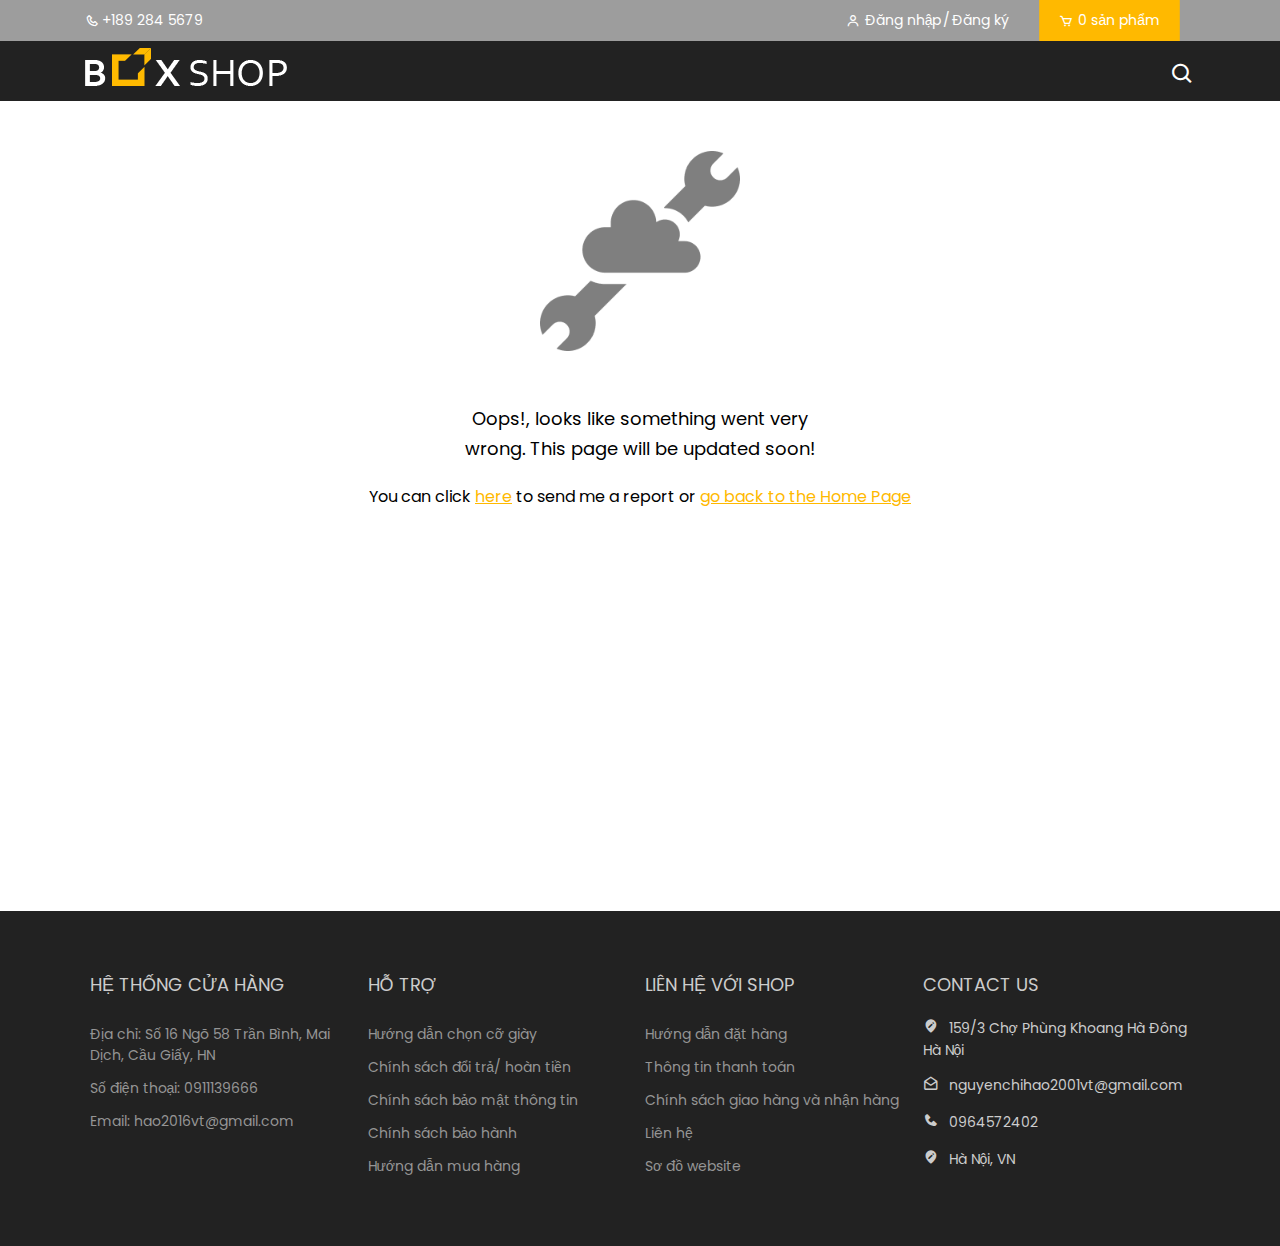
<file: index.html>
<!doctype html><html lang="en"><head><meta charset="utf-8"/><link rel="icon" href="/logo.png"/><meta name="viewport" content="width=device-width,initial-scale=1"/><meta name="theme-color" content="#000000"/><meta name="description" content="Web site created using create-react-app"/><link rel="apple-touch-icon" href="/logo.png"/><link rel="manifest" href="/manifest.json"/><link rel="stylesheet" href="/_grid.css"><link href="https://unpkg.com/boxicons@2.0.7/css/boxicons.min.css" rel="stylesheet"><link rel="stylesheet" href="https://cdnjs.cloudflare.com/ajax/libs/font-awesome/5.15.2/css/all.min.css"><link rel="stylesheet" href="https://cdnjs.cloudflare.com/ajax/libs/font-awesome/4.7.0/css/font-awesome.css"><link rel="preconnect" href="https://fonts.gstatic.com"><link href="https://fonts.googleapis.com/css2?family=Poppins:wght@100;200;300;400;500;600;700;800;900&display=swap" rel="stylesheet"><title>haoshop</title><link href="/static/css/3.83342f34.chunk.css" rel="stylesheet"><link href="/static/css/main.e2ca0cb4.chunk.css" rel="stylesheet"></head><body><noscript>You need to enable JavaScript to run this app.</noscript><div id="root"></div><script>!function(e){function t(t){for(var n,o,c=t[0],i=t[1],f=t[2],s=0,d=[];s<c.length;s++)o=c[s],Object.prototype.hasOwnProperty.call(a,o)&&a[o]&&d.push(a[o][0]),a[o]=0;for(n in i)Object.prototype.hasOwnProperty.call(i,n)&&(e[n]=i[n]);for(l&&l(t);d.length;)d.shift()();return u.push.apply(u,f||[]),r()}function r(){for(var e,t=0;t<u.length;t++){for(var r=u[t],n=!0,o=1;o<r.length;o++){var i=r[o];0!==a[i]&&(n=!1)}n&&(u.splice(t--,1),e=c(c.s=r[0]))}return e}var n={},o={2:0},a={2:0},u=[];function c(t){if(n[t])return n[t].exports;var r=n[t]={i:t,l:!1,exports:{}};return e[t].call(r.exports,r,r.exports,c),r.l=!0,r.exports}c.e=function(e){var t=[];o[e]?t.push(o[e]):0!==o[e]&&{0:1,4:1,5:1,6:1,7:1,8:1,9:1,10:1,11:1}[e]&&t.push(o[e]=new Promise((function(t,r){for(var n="static/css/"+({}[e]||e)+"."+{0:"165ff965",4:"e995eac1",5:"c87a15d7",6:"67a30816",7:"762784f6",8:"c43db4de",9:"5e67ca27",10:"676c9fe7",11:"b11deaa2"}[e]+".chunk.css",a=c.p+n,u=document.getElementsByTagName("link"),i=0;i<u.length;i++){var f=(l=u[i]).getAttribute("data-href")||l.getAttribute("href");if("stylesheet"===l.rel&&(f===n||f===a))return t()}var s=document.getElementsByTagName("style");for(i=0;i<s.length;i++){var l;if((f=(l=s[i]).getAttribute("data-href"))===n||f===a)return t()}var d=document.createElement("link");d.rel="stylesheet",d.type="text/css",d.onload=t,d.onerror=function(t){var n=t&&t.target&&t.target.src||a,u=new Error("Loading CSS chunk "+e+" failed.\n("+n+")");u.code="CSS_CHUNK_LOAD_FAILED",u.request=n,delete o[e],d.parentNode.removeChild(d),r(u)},d.href=a,document.getElementsByTagName("head")[0].appendChild(d)})).then((function(){o[e]=0})));var r=a[e];if(0!==r)if(r)t.push(r[2]);else{var n=new Promise((function(t,n){r=a[e]=[t,n]}));t.push(r[2]=n);var u,i=document.createElement("script");i.charset="utf-8",i.timeout=120,c.nc&&i.setAttribute("nonce",c.nc),i.src=function(e){return c.p+"static/js/"+({}[e]||e)+"."+{0:"1d1d1909",4:"ad1b15e8",5:"7a8c4221",6:"a961ca90",7:"c9abc0f2",8:"b36faeee",9:"cff5f7bb",10:"bbebefaa",11:"cdce1644"}[e]+".chunk.js"}(e);var f=new Error;u=function(t){i.onerror=i.onload=null,clearTimeout(s);var r=a[e];if(0!==r){if(r){var n=t&&("load"===t.type?"missing":t.type),o=t&&t.target&&t.target.src;f.message="Loading chunk "+e+" failed.\n("+n+": "+o+")",f.name="ChunkLoadError",f.type=n,f.request=o,r[1](f)}a[e]=void 0}};var s=setTimeout((function(){u({type:"timeout",target:i})}),12e4);i.onerror=i.onload=u,document.head.appendChild(i)}return Promise.all(t)},c.m=e,c.c=n,c.d=function(e,t,r){c.o(e,t)||Object.defineProperty(e,t,{enumerable:!0,get:r})},c.r=function(e){"undefined"!=typeof Symbol&&Symbol.toStringTag&&Object.defineProperty(e,Symbol.toStringTag,{value:"Module"}),Object.defineProperty(e,"__esModule",{value:!0})},c.t=function(e,t){if(1&t&&(e=c(e)),8&t)return e;if(4&t&&"object"==typeof e&&e&&e.__esModule)return e;var r=Object.create(null);if(c.r(r),Object.defineProperty(r,"default",{enumerable:!0,value:e}),2&t&&"string"!=typeof e)for(var n in e)c.d(r,n,function(t){return e[t]}.bind(null,n));return r},c.n=function(e){var t=e&&e.__esModule?function(){return e.default}:function(){return e};return c.d(t,"a",t),t},c.o=function(e,t){return Object.prototype.hasOwnProperty.call(e,t)},c.p="/",c.oe=function(e){throw console.error(e),e};var i=this.webpackJsonpshoes=this.webpackJsonpshoes||[],f=i.push.bind(i);i.push=t,i=i.slice();for(var s=0;s<i.length;s++)t(i[s]);var l=f;r()}([])</script><script src="/static/js/3.1d739edb.chunk.js"></script><script src="/static/js/main.3d7f9c09.chunk.js"></script></body></html>
</file>
<file: _grid.css>
/* ===============================================================================
   TABLE OF CONTENT
   ===============================================================================
   1. General
   2. Make Container
   3. Make Rows
   4. Make Columns
   5. Include Mixin
*/


/* =============================================================================== 
   1. General
   =============================================================================== */


/* Reset CSS */

*,
*::before,
*::after {
    box-sizing: border-box;
    margin: 0;
    padding: 0;
}


/* Variables */


/* Set Breakpoints Value */


/* Function Media Query */


/* =============================================================================== 
   2. Make Container
   =============================================================================== */


/* =============================================================================== 
   3. Make Rows
   =============================================================================== */


/* =============================================================================== 
   4. Make Columns
   =============================================================================== */


/* =============================================================================== 
   5. Include Mixin
   =============================================================================== */


/* Make Container */

.container {
    width: 100%;
    padding-right: 15px;
    padding-left: 15px;
    margin-right: auto;
    margin-left: auto;
}

.container-fluid {
    width: 100%;
    padding-right: 40px;
    padding-left: 40px;
    margin-right: auto;
    margin-left: auto;
}

@media (min-width: 576px) {
    .container {
        max-width: 540px;
    }
}

@media (min-width: 768px) {
    .container {
        max-width: 720px;
    }
}

@media (min-width: 992px) {
    .container {
        max-width: 960px;
    }
}

@media (min-width: 1200px) {
    .container {
        max-width: 1140px;
    }
}


/* Make Rows */

.row {
    display: flex;
    flex-wrap: wrap;
    margin-right: -10px;
    margin-left: -10px;
}


/* Make Columns */

.col-xl,
.col-xl-auto,
.col-xl-2-0,
.col-xl-12,
.col-xl-11,
.col-xl-10,
.col-xl-9,
.col-xl-8,
.col-xl-7,
.col-xl-6,
.col-xl-5,
.col-xl-4,
.col-xl-3,
.col-xl-2,
.col-xl-1,
.col-lg,
.col-lg-auto,
.col-lg-2-0,
.col-lg-12,
.col-lg-11,
.col-lg-10,
.col-lg-9,
.col-lg-8,
.col-lg-7,
.col-lg-6,
.col-lg-5,
.col-lg-4,
.col-lg-3,
.col-lg-2,
.col-lg-1,
.col-md,
.col-md-auto,
.col-md-12,
.col-md-11,
.col-md-10,
.col-md-9,
.col-md-8,
.col-md-7,
.col-md-6,
.col-md-5,
.col-md-4,
.col-md-3,
.col-md-2,
.col-md-1,
.col-sm,
.col-sm-auto,
.col-sm-12,
.col-sm-11,
.col-sm-10,
.col-sm-9,
.col-sm-8,
.col-sm-7,
.col-sm-6,
.col-sm-5,
.col-sm-4,
.col-sm-3,
.col-sm-2,
.col-sm-1,
.col,
.col-auto,
.col-12,
.col-11,
.col-10,
.col-9,
.col-8,
.col-7,
.col-6,
.col-5,
.col-4,
.col-3,
.col-2,
.col-1 {
    position: relative;
    width: 100%;
    padding-right: 10px;
    padding-left: 10px;
}

.col {
    flex-basis: 0;
    flex-grow: 1;
    max-width: 100%;
}

.col-auto {
    flex: 0 0 auto;
    width: auto;
    max-width: 100%;
}

.col-1 {
    flex: 0 0 8.3333333333%;
    max-width: 8.3333333333%;
}

.col-2 {
    flex: 0 0 16.6666666667%;
    max-width: 16.6666666667%;
}

.col-3 {
    flex: 0 0 25%;
    max-width: 25%;
}

.col-4 {
    flex: 0 0 33.3333333333%;
    max-width: 33.3333333333%;
}

.col-5 {
    flex: 0 0 41.6666666667%;
    max-width: 41.6666666667%;
}

.col-6 {
    flex: 0 0 50%;
    max-width: 50%;
}

.col-7 {
    flex: 0 0 58.3333333333%;
    max-width: 58.3333333333%;
}

.col-8 {
    flex: 0 0 66.6666666667%;
    max-width: 66.6666666667%;
}

.col-9 {
    flex: 0 0 75%;
    max-width: 75%;
}

.col-10 {
    flex: 0 0 83.3333333333%;
    max-width: 83.3333333333%;
}

.col-11 {
    flex: 0 0 91.6666666667%;
    max-width: 91.6666666667%;
}

.col-12 {
    flex: 0 0 100%;
    max-width: 100%;
}

.order-first {
    order: -1;
}

.order-last {
    order: 13;
}

.order-0 {
    order: 0;
}

.order-1 {
    order: 1;
}

.order-2 {
    order: 2;
}

.order-3 {
    order: 3;
}

.order-4 {
    order: 4;
}

.order-5 {
    order: 5;
}

.order-6 {
    order: 6;
}

.order-7 {
    order: 7;
}

.order-8 {
    order: 8;
}

.order-9 {
    order: 9;
}

.order-10 {
    order: 10;
}

.order-11 {
    order: 11;
}

.order-12 {
    order: 12;
}

.offset-1 {
    margin-left: 8.3333333333%;
}

.offset-2 {
    margin-left: 16.6666666667%;
}

.offset-3 {
    margin-left: 25%;
}

.offset-4 {
    margin-left: 33.3333333333%;
}

.offset-5 {
    margin-left: 41.6666666667%;
}

.offset-6 {
    margin-left: 50%;
}

.offset-7 {
    margin-left: 58.3333333333%;
}

.offset-8 {
    margin-left: 66.6666666667%;
}

.offset-9 {
    margin-left: 75%;
}

.offset-10 {
    margin-left: 83.3333333333%;
}

.offset-11 {
    margin-left: 91.6666666667%;
}

@media (min-width: 320px) {
    .col-sm {
        flex-basis: 0;
        flex-grow: 1;
        max-width: 100%;
    }
    .col-sm-auto {
        flex: 0 0 auto;
        width: auto;
        max-width: 100%;
    }
    .col-sm-1 {
        flex: 0 0 8.3333333333%;
        max-width: 8.3333333333%;
    }
    .col-sm-2 {
        flex: 0 0 16.6666666667%;
        max-width: 16.6666666667%;
    }
    .col-sm-3 {
        flex: 0 0 25%;
        max-width: 25%;
    }
    .col-sm-4 {
        flex: 0 0 33.3333333333%;
        max-width: 33.3333333333%;
    }
    .col-sm-5 {
        flex: 0 0 41.6666666667%;
        max-width: 41.6666666667%;
    }
    .col-sm-6 {
        flex: 0 0 50%;
        max-width: 50%;
    }
    .col-sm-7 {
        flex: 0 0 58.3333333333%;
        max-width: 58.3333333333%;
    }
    .col-sm-8 {
        flex: 0 0 66.6666666667%;
        max-width: 66.6666666667%;
    }
    .col-sm-9 {
        flex: 0 0 75%;
        max-width: 75%;
    }
    .col-sm-10 {
        flex: 0 0 83.3333333333%;
        max-width: 83.3333333333%;
    }
    .col-sm-11 {
        flex: 0 0 91.6666666667%;
        max-width: 91.6666666667%;
    }
    .col-sm-12 {
        flex: 0 0 100%;
        max-width: 100%;
    }
    .order-sm-first {
        order: -1;
    }
    .order-sm-last {
        order: 13;
    }
    .order-sm-0 {
        order: 0;
    }
    .order-sm-1 {
        order: 1;
    }
    .order-sm-2 {
        order: 2;
    }
    .order-sm-3 {
        order: 3;
    }
    .order-sm-4 {
        order: 4;
    }
    .order-sm-5 {
        order: 5;
    }
    .order-sm-6 {
        order: 6;
    }
    .order-sm-7 {
        order: 7;
    }
    .order-sm-8 {
        order: 8;
    }
    .order-sm-9 {
        order: 9;
    }
    .order-sm-10 {
        order: 10;
    }
    .order-sm-11 {
        order: 11;
    }
    .order-sm-12 {
        order: 12;
    }
    .offset-sm-0 {
        margin-left: 0;
    }
    .offset-sm-1 {
        margin-left: 8.3333333333%;
    }
    .offset-sm-2 {
        margin-left: 16.6666666667%;
    }
    .offset-sm-3 {
        margin-left: 25%;
    }
    .offset-sm-4 {
        margin-left: 33.3333333333%;
    }
    .offset-sm-5 {
        margin-left: 41.6666666667%;
    }
    .offset-sm-6 {
        margin-left: 50%;
    }
    .offset-sm-7 {
        margin-left: 58.3333333333%;
    }
    .offset-sm-8 {
        margin-left: 66.6666666667%;
    }
    .offset-sm-9 {
        margin-left: 75%;
    }
    .offset-sm-10 {
        margin-left: 83.3333333333%;
    }
    .offset-sm-11 {
        margin-left: 91.6666666667%;
    }
}

@media (min-width: 768px) {
    .col-md {
        flex-basis: 0;
        flex-grow: 1;
        max-width: 100%;
    }
    .col-md-auto {
        flex: 0 0 auto;
        width: auto;
        max-width: 100%;
    }
    .col-md-1 {
        flex: 0 0 8.3333333333%;
        max-width: 8.3333333333%;
    }
    .col-md-2 {
        flex: 0 0 16.6666666667%;
        max-width: 16.6666666667%;
    }
    .col-md-3 {
        flex: 0 0 25%;
        max-width: 25%;
    }
    .col-md-4 {
        flex: 0 0 33.3333333333%;
        max-width: 33.3333333333%;
    }
    .col-md-5 {
        flex: 0 0 41.6666666667%;
        max-width: 41.6666666667%;
    }
    .col-md-6 {
        flex: 0 0 50%;
        max-width: 50%;
    }
    .col-md-7 {
        flex: 0 0 58.3333333333%;
        max-width: 58.3333333333%;
    }
    .col-md-8 {
        flex: 0 0 66.6666666667%;
        max-width: 66.6666666667%;
    }
    .col-md-9 {
        flex: 0 0 75%;
        max-width: 75%;
    }
    .col-md-10 {
        flex: 0 0 83.3333333333%;
        max-width: 83.3333333333%;
    }
    .col-md-11 {
        flex: 0 0 91.6666666667%;
        max-width: 91.6666666667%;
    }
    .col-md-12 {
        flex: 0 0 100%;
        max-width: 100%;
    }
    .order-md-first {
        order: -1;
    }
    .order-md-last {
        order: 13;
    }
    .order-md-0 {
        order: 0;
    }
    .order-md-1 {
        order: 1;
    }
    .order-md-2 {
        order: 2;
    }
    .order-md-3 {
        order: 3;
    }
    .order-md-4 {
        order: 4;
    }
    .order-md-5 {
        order: 5;
    }
    .order-md-6 {
        order: 6;
    }
    .order-md-7 {
        order: 7;
    }
    .order-md-8 {
        order: 8;
    }
    .order-md-9 {
        order: 9;
    }
    .order-md-10 {
        order: 10;
    }
    .order-md-11 {
        order: 11;
    }
    .order-md-12 {
        order: 12;
    }
    .offset-md-0 {
        margin-left: 0;
    }
    .offset-md-1 {
        margin-left: 8.3333333333%;
    }
    .offset-md-2 {
        margin-left: 16.6666666667%;
    }
    .offset-md-3 {
        margin-left: 25%;
    }
    .offset-md-4 {
        margin-left: 33.3333333333%;
    }
    .offset-md-5 {
        margin-left: 41.6666666667%;
    }
    .offset-md-6 {
        margin-left: 50%;
    }
    .offset-md-7 {
        margin-left: 58.3333333333%;
    }
    .offset-md-8 {
        margin-left: 66.6666666667%;
    }
    .offset-md-9 {
        margin-left: 75%;
    }
    .offset-md-10 {
        margin-left: 83.3333333333%;
    }
    .offset-md-11 {
        margin-left: 91.6666666667%;
    }
}

@media (min-width: 992px) {
    .col-lg {
        flex-basis: 0;
        flex-grow: 1;
        max-width: 100%;
    }
    .col-lg-auto {
        flex: 0 0 auto;
        width: auto;
        max-width: 100%;
    }
    .col-lg-2-0{
        flex: 0 0 20%;
        max-width: 20%;
    }
    .col-lg-1 {
        flex: 0 0 8.3333333333%;
        max-width: 8.3333333333%;
    }
    .col-lg-2 {
        flex: 0 0 16.6666666667%;
        max-width: 16.6666666667%;
    }
    .col-lg-3 {
        flex: 0 0 25%;
        max-width: 25%;
    }
    .col-lg-4 {
        flex: 0 0 33.3333333333%;
        max-width: 33.3333333333%;
    }
    .col-lg-5 {
        flex: 0 0 41.6666666667%;
        max-width: 41.6666666667%;
    }
    .col-lg-6 {
        flex: 0 0 50%;
        max-width: 50%;
    }
    .col-lg-7 {
        flex: 0 0 58.3333333333%;
        max-width: 58.3333333333%;
    }
    .col-lg-8 {
        flex: 0 0 66.6666666667%;
        max-width: 66.6666666667%;
    }
    .col-lg-9 {
        flex: 0 0 75%;
        max-width: 75%;
    }
    .col-lg-10 {
        flex: 0 0 83.3333333333%;
        max-width: 83.3333333333%;
    }
    .col-lg-11 {
        flex: 0 0 91.6666666667%;
        max-width: 91.6666666667%;
    }
    .col-lg-12 {
        flex: 0 0 100%;
        max-width: 100%;
    }
    .order-lg-first {
        order: -1;
    }
    .order-lg-last {
        order: 13;
    }
    .order-lg-0 {
        order: 0;
    }
    .order-lg-1 {
        order: 1;
    }
    .order-lg-2 {
        order: 2;
    }
    .order-lg-3 {
        order: 3;
    }
    .order-lg-4 {
        order: 4;
    }
    .order-lg-5 {
        order: 5;
    }
    .order-lg-6 {
        order: 6;
    }
    .order-lg-7 {
        order: 7;
    }
    .order-lg-8 {
        order: 8;
    }
    .order-lg-9 {
        order: 9;
    }
    .order-lg-10 {
        order: 10;
    }
    .order-lg-11 {
        order: 11;
    }
    .order-lg-12 {
        order: 12;
    }
    .offset-lg-0 {
        margin-left: 0;
    }
    .offset-lg-1 {
        margin-left: 8.3333333333%;
    }
    .offset-lg-2 {
        margin-left: 16.6666666667%;
    }
    .offset-lg-3 {
        margin-left: 25%;
    }
    .offset-lg-4 {
        margin-left: 33.3333333333%;
    }
    .offset-lg-5 {
        margin-left: 41.6666666667%;
    }
    .offset-lg-6 {
        margin-left: 50%;
    }
    .offset-lg-7 {
        margin-left: 58.3333333333%;
    }
    .offset-lg-8 {
        margin-left: 66.6666666667%;
    }
    .offset-lg-9 {
        margin-left: 75%;
    }
    .offset-lg-10 {
        margin-left: 83.3333333333%;
    }
    .offset-lg-11 {
        margin-left: 91.6666666667%;
    }
}

@media (min-width: 1200px) {
    .col-xl {
        flex-basis: 0;
        flex-grow: 1;
        max-width: 100%;
    }
    .col-xl-auto {
        flex: 0 0 auto;
        width: auto;
        max-width: 100%;
    }
    .col-xl-2-0{
        flex: 0 0 20%;
        max-width: 20%;
    }
    .col-xl-1 {
        flex: 0 0 8.3333333333%;
        max-width: 8.3333333333%;
    }
    .col-xl-2 {
        flex: 0 0 16.6666666667%;
        max-width: 16.6666666667%;
    }
    .col-xl-3 {
        flex: 0 0 25%;
        max-width: 25%;
    }
    .col-xl-4 {
        flex: 0 0 33.3333333333%;
        max-width: 33.3333333333%;
    }
    .col-xl-5 {
        flex: 0 0 41.6666666667%;
        max-width: 41.6666666667%;
    }
    .col-xl-6 {
        flex: 0 0 50%;
        max-width: 50%;
    }
    .col-xl-7 {
        flex: 0 0 58.3333333333%;
        max-width: 58.3333333333%;
    }
    .col-xl-8 {
        flex: 0 0 66.6666666667%;
        max-width: 66.6666666667%;
    }
    .col-xl-9 {
        flex: 0 0 75%;
        max-width: 75%;
    }
    .col-xl-10 {
        flex: 0 0 83.3333333333%;
        max-width: 83.3333333333%;
    }
    .col-xl-11 {
        flex: 0 0 91.6666666667%;
        max-width: 91.6666666667%;
    }
    .col-xl-12 {
        flex: 0 0 100%;
        max-width: 100%;
    }
    .order-xl-first {
        order: -1;
    }
    .order-xl-last {
        order: 13;
    }
    .order-xl-0 {
        order: 0;
    }
    .order-xl-1 {
        order: 1;
    }
    .order-xl-2 {
        order: 2;
    }
    .order-xl-3 {
        order: 3;
    }
    .order-xl-4 {
        order: 4;
    }
    .order-xl-5 {
        order: 5;
    }
    .order-xl-6 {
        order: 6;
    }
    .order-xl-7 {
        order: 7;
    }
    .order-xl-8 {
        order: 8;
    }
    .order-xl-9 {
        order: 9;
    }
    .order-xl-10 {
        order: 10;
    }
    .order-xl-11 {
        order: 11;
    }
    .order-xl-12 {
        order: 12;
    }
    .offset-xl-0 {
        margin-left: 0;
    }
    .offset-xl-1 {
        margin-left: 8.3333333333%;
    }
    .offset-xl-2 {
        margin-left: 16.6666666667%;
    }
    .offset-xl-3 {
        margin-left: 25%;
    }
    .offset-xl-4 {
        margin-left: 33.3333333333%;
    }
    .offset-xl-5 {
        margin-left: 41.6666666667%;
    }
    .offset-xl-6 {
        margin-left: 50%;
    }
    .offset-xl-7 {
        margin-left: 58.3333333333%;
    }
    .offset-xl-8 {
        margin-left: 66.6666666667%;
    }
    .offset-xl-9 {
        margin-left: 75%;
    }
    .offset-xl-10 {
        margin-left: 83.3333333333%;
    }
    .offset-xl-11 {
        margin-left: 91.6666666667%;
    }
}


/*# sourceMappingURL=_grid.css.map */
</file>
<file: static/css/3.83342f34.chunk.css>
.Toastify__toast-container{z-index:9999;-webkit-transform:translateZ(9999px);position:fixed;padding:4px;width:320px;box-sizing:border-box;color:#fff}.Toastify__toast-container--top-left{top:1em;left:1em}.Toastify__toast-container--top-center{top:1em;left:50%;transform:translateX(-50%)}.Toastify__toast-container--top-right{top:1em;right:1em}.Toastify__toast-container--bottom-left{bottom:1em;left:1em}.Toastify__toast-container--bottom-center{bottom:1em;left:50%;transform:translateX(-50%)}.Toastify__toast-container--bottom-right{bottom:1em;right:1em}@media only screen and (max-width:480px){.Toastify__toast-container{width:100vw;padding:0;left:0;margin:0}.Toastify__toast-container--top-center,.Toastify__toast-container--top-left,.Toastify__toast-container--top-right{top:0;transform:translateX(0)}.Toastify__toast-container--bottom-center,.Toastify__toast-container--bottom-left,.Toastify__toast-container--bottom-right{bottom:0;transform:translateX(0)}.Toastify__toast-container--rtl{right:0;left:auto}}.Toastify__toast{position:relative;min-height:64px;box-sizing:border-box;margin-bottom:1rem;padding:8px;border-radius:1px;box-shadow:0 1px 10px 0 rgba(0,0,0,.1),0 2px 15px 0 rgba(0,0,0,.05);display:flex;justify-content:space-between;max-height:800px;overflow:hidden;font-family:sans-serif;cursor:pointer;direction:ltr}.Toastify__toast--rtl{direction:rtl}.Toastify__toast--dark{background:#121212;color:#fff}.Toastify__toast--default{background:#fff;color:#aaa}.Toastify__toast--info{background:#3498db}.Toastify__toast--success{background:#07bc0c}.Toastify__toast--warning{background:#f1c40f}.Toastify__toast--error{background:#e74c3c}.Toastify__toast-body{margin:auto 0;flex:1 1 auto}@media only screen and (max-width:480px){.Toastify__toast{margin-bottom:0}}.Toastify__close-button{color:#fff;background:transparent;outline:none;border:none;padding:0;cursor:pointer;opacity:.7;transition:.3s ease;align-self:flex-start}.Toastify__close-button--default{color:#000;opacity:.3}.Toastify__close-button>svg{fill:currentColor;height:16px;width:14px}.Toastify__close-button:focus,.Toastify__close-button:hover{opacity:1}@keyframes Toastify__trackProgress{0%{transform:scaleX(1)}to{transform:scaleX(0)}}.Toastify__progress-bar{position:absolute;bottom:0;left:0;width:100%;height:5px;z-index:9999;opacity:.7;background-color:hsla(0,0%,100%,.7);transform-origin:left}.Toastify__progress-bar--animated{animation:Toastify__trackProgress linear 1 forwards}.Toastify__progress-bar--controlled{transition:transform .2s}.Toastify__progress-bar--rtl{right:0;left:auto;transform-origin:right}.Toastify__progress-bar--default{background:linear-gradient(90deg,#4cd964,#5ac8fa,#007aff,#34aadc,#5856d6,#ff2d55)}.Toastify__progress-bar--dark{background:#bb86fc}@keyframes Toastify__bounceInRight{0%,60%,75%,90%,to{animation-timing-function:cubic-bezier(.215,.61,.355,1)}0%{opacity:0;transform:translate3d(3000px,0,0)}60%{opacity:1;transform:translate3d(-25px,0,0)}75%{transform:translate3d(10px,0,0)}90%{transform:translate3d(-5px,0,0)}to{transform:none}}@keyframes Toastify__bounceOutRight{20%{opacity:1;transform:translate3d(-20px,0,0)}to{opacity:0;transform:translate3d(2000px,0,0)}}@keyframes Toastify__bounceInLeft{0%,60%,75%,90%,to{animation-timing-function:cubic-bezier(.215,.61,.355,1)}0%{opacity:0;transform:translate3d(-3000px,0,0)}60%{opacity:1;transform:translate3d(25px,0,0)}75%{transform:translate3d(-10px,0,0)}90%{transform:translate3d(5px,0,0)}to{transform:none}}@keyframes Toastify__bounceOutLeft{20%{opacity:1;transform:translate3d(20px,0,0)}to{opacity:0;transform:translate3d(-2000px,0,0)}}@keyframes Toastify__bounceInUp{0%,60%,75%,90%,to{animation-timing-function:cubic-bezier(.215,.61,.355,1)}0%{opacity:0;transform:translate3d(0,3000px,0)}60%{opacity:1;transform:translate3d(0,-20px,0)}75%{transform:translate3d(0,10px,0)}90%{transform:translate3d(0,-5px,0)}to{transform:translateZ(0)}}@keyframes Toastify__bounceOutUp{20%{transform:translate3d(0,-10px,0)}40%,45%{opacity:1;transform:translate3d(0,20px,0)}to{opacity:0;transform:translate3d(0,-2000px,0)}}@keyframes Toastify__bounceInDown{0%,60%,75%,90%,to{animation-timing-function:cubic-bezier(.215,.61,.355,1)}0%{opacity:0;transform:translate3d(0,-3000px,0)}60%{opacity:1;transform:translate3d(0,25px,0)}75%{transform:translate3d(0,-10px,0)}90%{transform:translate3d(0,5px,0)}to{transform:none}}@keyframes Toastify__bounceOutDown{20%{transform:translate3d(0,10px,0)}40%,45%{opacity:1;transform:translate3d(0,-20px,0)}to{opacity:0;transform:translate3d(0,2000px,0)}}.Toastify__bounce-enter--bottom-left,.Toastify__bounce-enter--top-left{animation-name:Toastify__bounceInLeft}.Toastify__bounce-enter--bottom-right,.Toastify__bounce-enter--top-right{animation-name:Toastify__bounceInRight}.Toastify__bounce-enter--top-center{animation-name:Toastify__bounceInDown}.Toastify__bounce-enter--bottom-center{animation-name:Toastify__bounceInUp}.Toastify__bounce-exit--bottom-left,.Toastify__bounce-exit--top-left{animation-name:Toastify__bounceOutLeft}.Toastify__bounce-exit--bottom-right,.Toastify__bounce-exit--top-right{animation-name:Toastify__bounceOutRight}.Toastify__bounce-exit--top-center{animation-name:Toastify__bounceOutUp}.Toastify__bounce-exit--bottom-center{animation-name:Toastify__bounceOutDown}@keyframes Toastify__zoomIn{0%{opacity:0;transform:scale3d(.3,.3,.3)}50%{opacity:1}}@keyframes Toastify__zoomOut{0%{opacity:1}50%{opacity:0;transform:scale3d(.3,.3,.3)}to{opacity:0}}.Toastify__zoom-enter{animation-name:Toastify__zoomIn}.Toastify__zoom-exit{animation-name:Toastify__zoomOut}@keyframes Toastify__flipIn{0%{transform:perspective(400px) rotateX(90deg);animation-timing-function:ease-in;opacity:0}40%{transform:perspective(400px) rotateX(-20deg);animation-timing-function:ease-in}60%{transform:perspective(400px) rotateX(10deg);opacity:1}80%{transform:perspective(400px) rotateX(-5deg)}to{transform:perspective(400px)}}@keyframes Toastify__flipOut{0%{transform:perspective(400px)}30%{transform:perspective(400px) rotateX(-20deg);opacity:1}to{transform:perspective(400px) rotateX(90deg);opacity:0}}.Toastify__flip-enter{animation-name:Toastify__flipIn}.Toastify__flip-exit{animation-name:Toastify__flipOut}@keyframes Toastify__slideInRight{0%{transform:translate3d(110%,0,0);visibility:visible}to{transform:translateZ(0)}}@keyframes Toastify__slideInLeft{0%{transform:translate3d(-110%,0,0);visibility:visible}to{transform:translateZ(0)}}@keyframes Toastify__slideInUp{0%{transform:translate3d(0,110%,0);visibility:visible}to{transform:translateZ(0)}}@keyframes Toastify__slideInDown{0%{transform:translate3d(0,-110%,0);visibility:visible}to{transform:translateZ(0)}}@keyframes Toastify__slideOutRight{0%{transform:translateZ(0)}to{visibility:hidden;transform:translate3d(110%,0,0)}}@keyframes Toastify__slideOutLeft{0%{transform:translateZ(0)}to{visibility:hidden;transform:translate3d(-110%,0,0)}}@keyframes Toastify__slideOutDown{0%{transform:translateZ(0)}to{visibility:hidden;transform:translate3d(0,500px,0)}}@keyframes Toastify__slideOutUp{0%{transform:translateZ(0)}to{visibility:hidden;transform:translate3d(0,-500px,0)}}.Toastify__slide-enter--bottom-left,.Toastify__slide-enter--top-left{animation-name:Toastify__slideInLeft}.Toastify__slide-enter--bottom-right,.Toastify__slide-enter--top-right{animation-name:Toastify__slideInRight}.Toastify__slide-enter--top-center{animation-name:Toastify__slideInDown}.Toastify__slide-enter--bottom-center{animation-name:Toastify__slideInUp}.Toastify__slide-exit--bottom-left,.Toastify__slide-exit--top-left{animation-name:Toastify__slideOutLeft}.Toastify__slide-exit--bottom-right,.Toastify__slide-exit--top-right{animation-name:Toastify__slideOutRight}.Toastify__slide-exit--top-center{animation-name:Toastify__slideOutUp}.Toastify__slide-exit--bottom-center{animation-name:Toastify__slideOutDown}
/*# sourceMappingURL=3.83342f34.chunk.css.map */
</file>
<file: static/css/main.e2ca0cb4.chunk.css>
.product-item{text-align:center;margin-bottom:3rem;position:relative;overflow:hidden}.product-item__img .sale{position:absolute;top:1rem;left:0;padding:.5rem 1.5rem;background-color:#ffb900;color:#fff;font-size:1.2rem;letter-spacing:.1rem}.product-item__img img{max-width:100%;width:100%;position:relative;object-fit:cover;display:block}.product-item__img img:first-child{position:relative;z-index:0;transition:.3s ease-in-out;display:block}.product-item__img img:nth-child(2){position:absolute;top:0;left:0;right:0;bottom:0;opacity:0;transition:.3s ease-in-out;display:block}.product-item__img:hover .product-button{right:2rem}.product-item__img:hover img:first-child{opacity:0}.product-item__img:hover img:nth-child(2){opacity:1}.product-item__title{font-size:1.5rem;color:#222;margin:1.5rem 0 .5rem;text-transform:capitalize;height:4.8rem;overflow:hidden;display:-webkit-box;-webkit-box-orient:vertical;-webkit-line-clamp:2}.product-item__title:hover{color:#ffb900}.product-item__price{color:#000;font-size:1.7rem;font-weight:600;margin-top:.5rem}.product-item__button{align-items:center;justify-content:center;margin-top:1rem;display:none}.product-item__button .button__item{width:4rem;height:4rem;border:1px solid #e8e8e8;display:flex;align-items:center;justify-content:center;margin:0 .2rem;cursor:pointer;color:#666}.product-item__button .button__item:hover{color:#fff;background-color:#ffb900}.product-item__button .button__item i{font-size:1.8rem;opacity:.7}.product-item__rating{margin:.5rem 0}.product-item__rating i{color:#666;font-size:1rem;margin:0 .1rem;transform:scale(.9)}.product-item__rating i.star-gold{color:#ffce3e}.product-item .product-button{position:absolute;top:2rem;right:-100%;transition:.3s ease-in-out}.product-item .product-button__item{background-color:#fff;border-color:#e8e8e8;color:#666;width:4rem;height:4rem;display:flex;align-items:center;justify-content:center;margin-bottom:.2rem;cursor:pointer}.product-item .product-button__item:hover{background-color:#ffb900;color:#fff}.product-item .product-button__item i{font-size:1.8rem;opacity:.7}@media screen and (max-width:992px){.product-item__button{display:flex}.product-item .product-button,.product-search .product-item__button{display:none}}.product-search{cursor:pointer}.product-search .product-button,.product-search .product-item__button{display:none}.header-mid{background-color:#222}.header-mid .nav{display:flex;align-items:center;justify-content:space-between}.header-mid .nav-menu{display:flex}.header-mid .nav-right{display:flex;align-items:center}.header-mid .nav-item{margin-right:2.4rem;position:relative}.header-mid .nav-item .dropdown{position:absolute;width:23rem;max-height:0;background-color:#fff;z-index:99;top:135%;left:-3rem;padding:1.5rem;opacity:0;transition:.2s ease-in;overflow:hidden;visibility:hidden;box-shadow:1px 2px 3px #ccc}.header-mid .nav-item .dropdown-item__link{font-size:1.6rem;padding:.5rem 0;color:#222}.header-mid .nav-item .dropdown-item__link:hover{color:#ffb900}.header-mid .nav-item:hover .dropdown{max-height:50vh;opacity:1;visibility:visible}.header-mid .nav-item__link{color:#fff;font-size:2.4rem;transition:.2s ease-in;font-weight:500}.header-mid .nav-item__link:hover{color:#ffb900}.header-mid .nav-item__link i{margin-left:.2rem}.header-mid .nav-search{font-size:4rem;color:#fff;margin-left:4rem}.header-mid .nav-search .modal-search{position:fixed;width:100%;top:0;left:0;bottom:0;right:0;background-color:#fff;z-index:999999999999;transform:translate(100%,100%);transition:.5s;opacity:0;padding:6rem;overflow:scroll}.header-mid .nav-search .modal-search::-webkit-scrollbar{display:none}.header-mid .nav-search .modal-search.active{transform:translate(0);opacity:1}.header-mid .nav-search .modal-search .search-heading{display:flex;align-items:center;justify-content:space-between}.header-mid .nav-search .modal-search .search-heading__title{font-size:3rem;color:#222;font-weight:400}.header-mid .nav-search .modal-search .search-heading__close span{font-size:2.5rem;color:#222;cursor:pointer}.header-mid .nav-search .modal-search .search-content{max-width:80rem;margin:10rem auto;width:100%;position:relative}.header-mid .nav-search .modal-search .search-content .search-icon{font-size:2.5rem;color:#646060;position:absolute;top:50%;left:0;transform:translateY(-50%)}.header-mid .nav-search .modal-search .search-content input{width:100%;height:5rem;outline:none;font-size:1.8rem;border:none;border-bottom:1px solid #ccc;padding:0 4rem}.header-mid .nav-search .modal-search .search-content input:hover{border-color:#000}.header-mid .nav-search .modal-search .search-product .error{color:#222;font-size:2rem;text-align:center;font-weight:400;width:100%}.header-mid .nav-search i.search{cursor:pointer;color:#fff}.header-mid .nav-search i.search:hover{opacity:.5}.header-mid .nav-search .search-form{display:none}@media(max-width:1200px){.header-mid{padding:1rem 0}.header-mid .nav .dropdown{top:calc(135% + .9rem)}}@media(max-width:992px){.header-mid .nav-item{margin-right:2rem}.header-mid .nav-menu{display:none}}@media(max-width:768px){.header-mid .nav-right{width:100%}.header-mid .nav-menu{display:none}.header-mid .nav-search{width:100%;position:relative;display:flex;align-items:center;justify-content:flex-end}.header-mid .nav-search .modal-search{padding:2rem}}.header-top{background-color:#9d9d9d;padding:1rem 0}.header-top .top{display:flex;align-items:center;justify-content:space-between}.header-top .top-left__button{font-size:5.5rem;color:#fff;display:none}.header-top .top-left__button:hover{color:#ffb900}.header-top .top-left__phone{display:flex;align-items:center;color:#fff}.header-top .top-left__phone i{font-size:1.4rem;margin-right:.3rem}.header-top .top-left__phone span{font-size:1.4rem}.header-top .top-right{display:flex}.header-top .top-item{display:flex;align-items:center;margin:0 1.5rem}.header-top .top-item a,.header-top .top-item p,.header-top .top-item span{font-size:1.4rem;color:#fff;transition:.2s ease-in;position:relative}.header-top .top-item a:hover{color:#ffb900}.header-top .top-item span{margin:0 .2rem}.header-top .top-item span:hover{color:#ffb900;cursor:pointer}.header-top .top-item i{margin-right:.5rem;font-size:1.4rem;color:#fff}.header-top .top-item--cart{color:#fff;height:100%;position:relative;padding:0 2rem}.header-top .top-item--cart i,.header-top .top-item--cart span{z-index:9999}.header-top .top-item--cart:before{background:#ffb900;position:absolute;left:0;right:0;top:-10px;bottom:-10px;content:"";border-color:hsla(0,0%,60%,.2);border-style:solid;border-width:0 1px;z-index:0}@media screen and (max-width:992px){.header-top .top-left__button{cursor:pointer;display:flex}.header-top .top-left__phone{display:none}.header-top .top-item--cart{display:flex}}@media screen and (max-width:768px){.header-top .top-item{display:none}.header-top .top-item--cart{display:flex}}.footer{background-color:#222;padding:6rem 0}.footer__content{display:flex;color:#ccc}.footer-list{text-align:left;width:25%;padding:0 .5rem}.footer-list__item--flex{font-size:1.4rem;line-height:2rem;margin-bottom:1.5rem;transition:.2s ease-in}.footer-list__item--flex:hover{color:#ffb900}.footer-list__item--flex span{margin-right:1rem}.footer-list__item--flex span i{font-size:1.6rem}.footer-list__item--title{color:#ccc;font-size:1.8rem;text-transform:uppercase;margin-bottom:2rem}.footer-list__item a{font-size:1.4rem;color:#959595;padding:.6rem 0;transition:.3s ease-in}.footer-list__item a:hover{color:#ffb900}@media(max-width:768px){.footer__content{flex-wrap:wrap}.footer-list{margin-bottom:5rem;width:50%}}@media(max-width:576px){.footer-list{width:100%}}.menu-mobile__content{width:320px;background:#2f2f2f;position:fixed;top:0;left:0;height:100vh;overflow:auto;z-index:999999;transform:translateX(-100%);transition:.5s ease-in-out;padding-bottom:5rem}.menu-mobile__content::-webkit-scrollbar{width:6px;background-color:#f5f5f5}.menu-mobile__content::-webkit-scrollbar-thumb{background-color:#ffb900}.menu-mobile__content::-webkit-scrollbar-track{-webkit-box-shadow:inset 0 0 6px rgba(0,0,0,.3);background-color:#f5f5f5}.menu-mobile__content.active{transform:translateX(0)}.menu-mobile__overlay{position:fixed;width:100%;height:100vh;top:0;left:0;background-color:rgba(0,0,0,.6);z-index:999998;display:none}.menu-mobile__overlay.active{display:block;cursor:pointer}.menu-mobile .mobile-list .mobile-item{display:flex;align-items:center;justify-content:space-between;padding:1.2rem 2rem;border-bottom:1px solid hsla(0,0%,52.9%,.2)}.menu-mobile .mobile-list .mobile-item__link{font-size:1.3rem;color:#fff;text-transform:uppercase;font-weight:500}.menu-mobile .mobile-list .mobile-item__link:hover{color:#ffb900}.menu-mobile .mobile-list .mobile-item__button{padding:.5rem 0 .5rem 10px;display:block;cursor:pointer}.menu-mobile .mobile-list .mobile-item__button.active i{transform:rotate(180deg);color:#ffb900}.menu-mobile .mobile-list .mobile-item__button:hover i{color:#ffb900}.menu-mobile .mobile-list .mobile-item__button i{color:#fff;font-size:1.4rem}.menu-mobile .mobile-list .dropdown{max-height:0;width:100%;transition:.5s ease;overflow:hidden}.menu-mobile .mobile-list .dropdown-item{padding:1rem 3rem}.menu-mobile .mobile-list .dropdown-item__link{font-size:1.4rem;color:#fff}.menu-mobile .mobile-list .dropdown-item__link:hover{color:#ffb900}.menu-mobile .mobile-list .dropdown.active{max-height:50vh}.menu-mobile .mobile-heading{padding:5rem 2rem 1rem}.menu-mobile .mobile-heading a{font-size:1.4rem;text-transform:uppercase;color:#fff;margin-bottom:1.5rem;display:block;letter-spacing:.1rem;text-align:center}.menu-mobile .mobile-user{padding:3rem 2rem}.menu-mobile .mobile-user .user-info{display:flex;align-items:center}.menu-mobile .mobile-user .user-info img{max-width:8rem}.menu-mobile .mobile-user .user-info__text{margin-left:1rem}.menu-mobile .mobile-user .user-info__text h3{color:#fff;font-size:1.6rem;margin-bottom:.5rem}.menu-mobile .mobile-user .user-info__text span{color:#fff;font-size:1.4rem;display:block}.menu-mobile .mobile-user .user-list{margin-top:2rem}.menu-mobile .mobile-user .user-list__item{color:#fff;display:flex;align-items:center;justify-content:space-between;padding:1.2rem 0;cursor:pointer}.menu-mobile .mobile-user .user-list__item span{font-size:1.4rem}.checkout{padding:10rem 0}.checkout-form__title{font-size:2.2rem;font-weight:700;margin-bottom:5rem}.checkout-form input{outline:none}.checkout-order{width:100%;background-color:#f8f8f8;background-image:url(https://shopgiayreplica.com/wp-content/themes/shopgiayreplica/images/checkout-border.jpg);background-position:0 0;background-repeat:no-repeat;padding:40px 30px;margin-top:8px;box-sizing:border-box}.checkout-order__title{font-size:2rem;text-align:center}.checkout-order .order-list{margin-top:2rem}.checkout-order .order-list__item{display:flex;align-items:center;justify-content:space-between;padding:2rem 0;border-bottom:1px solid #e8e8e8}.checkout-order .order-list__item span.quantity{font-weight:600}.checkout-order .order-list__item span.size{font-weight:400}.checkout-order .order-list__item span{font-size:1.6rem;font-weight:600;padding:0 1rem;text-transform:capitalize}.checkout-order .order-list__item--price span{font-weight:400;font-size:1.6rem}.checkout-order .checkout-payment{margin-top:5rem}.checkout-order .checkout-payment__item{display:flex;align-items:center;justify-content:flex-start;margin:2rem 0}.checkout-order .checkout-payment__item label{font-size:1.4rem;margin-left:.5rem}.checkout-order .checkout-button button{padding:1rem 3rem;font-size:1.4rem;color:#fff;background-color:#ffb900;border:none;outline:none;border-radius:.5rem;cursor:pointer}@media screen and (max-width:576px){.checkout-order{padding:3rem 0}}.loading-button{width:100%;height:100%;background:#ffb900;display:flex;align-items:center;justify-content:center}.lds-ellipsis{display:inline-block;position:relative;width:80px;height:80px}.lds-ellipsis div{position:absolute;top:33px;width:13px;height:13px;border-radius:50%;background:#fff;animation-timing-function:cubic-bezier(0,1,1,0)}.lds-ellipsis div:first-child{left:8px;animation:lds-ellipsis1 .6s infinite}.lds-ellipsis div:nth-child(2){left:8px;animation:lds-ellipsis2 .6s infinite}.lds-ellipsis div:nth-child(3){left:32px;animation:lds-ellipsis2 .6s infinite}.lds-ellipsis div:nth-child(4){left:56px;animation:lds-ellipsis3 .6s infinite}@keyframes lds-ellipsis1{0%{transform:scale(0)}to{transform:scale(1)}}@keyframes lds-ellipsis3{0%{transform:scale(1)}to{transform:scale(0)}}@keyframes lds-ellipsis2{0%{transform:translate(0)}to{transform:translate(24px)}}.loading{position:fixed;width:100%;height:100vh;top:0;left:0;background-color:rgba(0,0,0,.05);display:flex;align-items:center;justify-content:center;z-index:9999999}.lds-heart{display:inline-block;position:relative;width:80px;height:80px;transform:rotate(45deg);transform-origin:40px 40px}.lds-heart div{top:32px;left:32px;animation:lds-heart 1.2s cubic-bezier(.215,.61,.355,1) infinite}.lds-heart div,.lds-heart div:after,.lds-heart div:before{position:absolute;width:32px;height:32px;background:#ffb900}.lds-heart div:after,.lds-heart div:before{content:" ";display:block}.lds-heart div:before{left:-24px;border-radius:50% 0 0 50%}.lds-heart div:after{top:-24px;border-radius:50% 50% 0 0}@keyframes lds-heart{0%{transform:scale(.95)}5%{transform:scale(1.1)}39%{transform:scale(.85)}45%{transform:scale(1)}60%{transform:scale(.95)}to{transform:scale(.9)}}.scroll{position:fixed;bottom:3rem;right:3rem;width:5rem;height:5rem;border-radius:50%;background-color:#ffb900;z-index:9999;display:flex;align-items:center;justify-content:center;cursor:pointer;display:none}.scroll.active{display:flex}.scroll i{font-size:2.5rem;color:#fff;transform:rotate(90deg)}*{margin:0;padding:0;font-size:62.5%;font-family:"Poppins",sans-serif}a{text-decoration:none;display:inline-block}h1,h2,h3,h4,h5,h6,li{margin:0;padding:0}li{list-style:none}.App{box-sizing:border-box}body::-webkit-scrollbar{width:1.2rem;background-color:#f5f5f5}body::-webkit-scrollbar-thumb{border-radius:10px;background-color:#555}.product{margin:5rem 0}.Toastify__toast-body{font-size:1.4rem}.login-form .form__group{width:100%;display:flex;flex-direction:row;align-items:center;width:300px;height:47px;border:1px solid #bebebe;border-radius:5px}.login-form .form__group--button{border:none}.login-form .form__field{width:100%;display:flex;flex-direction:column;align-items:flex-start;justify-content:flex-start;width:30rem;height:4.7rem;border:1px solid #bebebe;border-radius:5px;margin-bottom:3rem}.login-form .form__error{color:#f3327c;font-size:1.2rem;margin:.5rem}.login-form img{margin:1rem;width:2rem;height:auto;opacity:.5}.login-form input{width:100%;margin-right:.5rem;font-size:1.6rem;border:none;outline:none;height:100%;padding-left:.5rem}.login-form input:-webkit-autofill,.login-form input:-webkit-autofill:focus,.login-form input:-webkit-autofill:hover{border:1px solid transparent;-webkit-text-fill-color:#222;-webkit-box-shadow:0 0 0 1000px transparent inset;-webkit-transition:background-color 5000s ease-in-out 0s;transition:background-color 5000s ease-in-out 0s;font-size:1.4rem}.checkout-form{width:100%}.checkout-form .form__field .form__group{margin:1rem 0}.checkout-form .form__field .form__group input,.checkout-form .form__field .form__group select{width:100%;padding:1rem;box-sizing:border-box;font-size:1.3rem}.checkout-form .form__field .form__group select option{font-size:1.3rem}.checkout-form .form__field .form__error{color:red;font-size:1.4rem}*,:after,:before{box-sizing:border-box;margin:0;padding:0}.container{padding-right:15px;padding-left:15px}.container,.container-fluid{width:100%;margin-right:auto;margin-left:auto}.container-fluid{padding-right:40px;padding-left:40px}@media(min-width:576px){.container{max-width:540px}}@media(min-width:768px){.container{max-width:720px}}@media(min-width:992px){.container{max-width:960px}}@media(min-width:1200px){.container{max-width:1140px}}.row{display:flex;flex-wrap:wrap;margin-right:-10px;margin-left:-10px}.col,.col-1,.col-2,.col-3,.col-4,.col-5,.col-6,.col-7,.col-8,.col-9,.col-10,.col-11,.col-12,.col-auto,.col-lg,.col-lg-1,.col-lg-2,.col-lg-2-0,.col-lg-3,.col-lg-4,.col-lg-5,.col-lg-6,.col-lg-7,.col-lg-8,.col-lg-9,.col-lg-10,.col-lg-11,.col-lg-12,.col-lg-auto,.col-md,.col-md-1,.col-md-2,.col-md-3,.col-md-4,.col-md-5,.col-md-6,.col-md-7,.col-md-8,.col-md-9,.col-md-10,.col-md-11,.col-md-12,.col-md-auto,.col-sm,.col-sm-1,.col-sm-2,.col-sm-3,.col-sm-4,.col-sm-5,.col-sm-6,.col-sm-7,.col-sm-8,.col-sm-9,.col-sm-10,.col-sm-11,.col-sm-12,.col-sm-auto,.col-xl,.col-xl-1,.col-xl-2,.col-xl-2-0,.col-xl-3,.col-xl-4,.col-xl-5,.col-xl-6,.col-xl-7,.col-xl-8,.col-xl-9,.col-xl-10,.col-xl-11,.col-xl-12,.col-xl-auto{position:relative;width:100%;padding-right:10px;padding-left:10px}.col{flex-basis:0;flex-grow:1;max-width:100%}.col-auto{flex:0 0 auto;width:auto;max-width:100%}.col-1{flex:0 0 8.3333333333%;max-width:8.3333333333%}.col-2{flex:0 0 16.6666666667%;max-width:16.6666666667%}.col-3{flex:0 0 25%;max-width:25%}.col-4{flex:0 0 33.3333333333%;max-width:33.3333333333%}.col-5{flex:0 0 41.6666666667%;max-width:41.6666666667%}.col-6{flex:0 0 50%;max-width:50%}.col-7{flex:0 0 58.3333333333%;max-width:58.3333333333%}.col-8{flex:0 0 66.6666666667%;max-width:66.6666666667%}.col-9{flex:0 0 75%;max-width:75%}.col-10{flex:0 0 83.3333333333%;max-width:83.3333333333%}.col-11{flex:0 0 91.6666666667%;max-width:91.6666666667%}.col-12{flex:0 0 100%;max-width:100%}.order-first{order:-1}.order-last{order:13}.order-0{order:0}.order-1{order:1}.order-2{order:2}.order-3{order:3}.order-4{order:4}.order-5{order:5}.order-6{order:6}.order-7{order:7}.order-8{order:8}.order-9{order:9}.order-10{order:10}.order-11{order:11}.order-12{order:12}.offset-1{margin-left:8.3333333333%}.offset-2{margin-left:16.6666666667%}.offset-3{margin-left:25%}.offset-4{margin-left:33.3333333333%}.offset-5{margin-left:41.6666666667%}.offset-6{margin-left:50%}.offset-7{margin-left:58.3333333333%}.offset-8{margin-left:66.6666666667%}.offset-9{margin-left:75%}.offset-10{margin-left:83.3333333333%}.offset-11{margin-left:91.6666666667%}@media(min-width:320px){.col-sm{flex-basis:0;flex-grow:1;max-width:100%}.col-sm-auto{flex:0 0 auto;width:auto;max-width:100%}.col-sm-1{flex:0 0 8.3333333333%;max-width:8.3333333333%}.col-sm-2{flex:0 0 16.6666666667%;max-width:16.6666666667%}.col-sm-3{flex:0 0 25%;max-width:25%}.col-sm-4{flex:0 0 33.3333333333%;max-width:33.3333333333%}.col-sm-5{flex:0 0 41.6666666667%;max-width:41.6666666667%}.col-sm-6{flex:0 0 50%;max-width:50%}.col-sm-7{flex:0 0 58.3333333333%;max-width:58.3333333333%}.col-sm-8{flex:0 0 66.6666666667%;max-width:66.6666666667%}.col-sm-9{flex:0 0 75%;max-width:75%}.col-sm-10{flex:0 0 83.3333333333%;max-width:83.3333333333%}.col-sm-11{flex:0 0 91.6666666667%;max-width:91.6666666667%}.col-sm-12{flex:0 0 100%;max-width:100%}.order-sm-first{order:-1}.order-sm-last{order:13}.order-sm-0{order:0}.order-sm-1{order:1}.order-sm-2{order:2}.order-sm-3{order:3}.order-sm-4{order:4}.order-sm-5{order:5}.order-sm-6{order:6}.order-sm-7{order:7}.order-sm-8{order:8}.order-sm-9{order:9}.order-sm-10{order:10}.order-sm-11{order:11}.order-sm-12{order:12}.offset-sm-0{margin-left:0}.offset-sm-1{margin-left:8.3333333333%}.offset-sm-2{margin-left:16.6666666667%}.offset-sm-3{margin-left:25%}.offset-sm-4{margin-left:33.3333333333%}.offset-sm-5{margin-left:41.6666666667%}.offset-sm-6{margin-left:50%}.offset-sm-7{margin-left:58.3333333333%}.offset-sm-8{margin-left:66.6666666667%}.offset-sm-9{margin-left:75%}.offset-sm-10{margin-left:83.3333333333%}.offset-sm-11{margin-left:91.6666666667%}}@media(min-width:768px){.col-md{flex-basis:0;flex-grow:1;max-width:100%}.col-md-auto{flex:0 0 auto;width:auto;max-width:100%}.col-md-1{flex:0 0 8.3333333333%;max-width:8.3333333333%}.col-md-2{flex:0 0 16.6666666667%;max-width:16.6666666667%}.col-md-3{flex:0 0 25%;max-width:25%}.col-md-4{flex:0 0 33.3333333333%;max-width:33.3333333333%}.col-md-5{flex:0 0 41.6666666667%;max-width:41.6666666667%}.col-md-6{flex:0 0 50%;max-width:50%}.col-md-7{flex:0 0 58.3333333333%;max-width:58.3333333333%}.col-md-8{flex:0 0 66.6666666667%;max-width:66.6666666667%}.col-md-9{flex:0 0 75%;max-width:75%}.col-md-10{flex:0 0 83.3333333333%;max-width:83.3333333333%}.col-md-11{flex:0 0 91.6666666667%;max-width:91.6666666667%}.col-md-12{flex:0 0 100%;max-width:100%}.order-md-first{order:-1}.order-md-last{order:13}.order-md-0{order:0}.order-md-1{order:1}.order-md-2{order:2}.order-md-3{order:3}.order-md-4{order:4}.order-md-5{order:5}.order-md-6{order:6}.order-md-7{order:7}.order-md-8{order:8}.order-md-9{order:9}.order-md-10{order:10}.order-md-11{order:11}.order-md-12{order:12}.offset-md-0{margin-left:0}.offset-md-1{margin-left:8.3333333333%}.offset-md-2{margin-left:16.6666666667%}.offset-md-3{margin-left:25%}.offset-md-4{margin-left:33.3333333333%}.offset-md-5{margin-left:41.6666666667%}.offset-md-6{margin-left:50%}.offset-md-7{margin-left:58.3333333333%}.offset-md-8{margin-left:66.6666666667%}.offset-md-9{margin-left:75%}.offset-md-10{margin-left:83.3333333333%}.offset-md-11{margin-left:91.6666666667%}}@media(min-width:992px){.col-lg{flex-basis:0;flex-grow:1;max-width:100%}.col-lg-auto{flex:0 0 auto;width:auto;max-width:100%}.col-lg-2-0{flex:0 0 20%;max-width:20%}.col-lg-1{flex:0 0 8.3333333333%;max-width:8.3333333333%}.col-lg-2{flex:0 0 16.6666666667%;max-width:16.6666666667%}.col-lg-3{flex:0 0 25%;max-width:25%}.col-lg-4{flex:0 0 33.3333333333%;max-width:33.3333333333%}.col-lg-5{flex:0 0 41.6666666667%;max-width:41.6666666667%}.col-lg-6{flex:0 0 50%;max-width:50%}.col-lg-7{flex:0 0 58.3333333333%;max-width:58.3333333333%}.col-lg-8{flex:0 0 66.6666666667%;max-width:66.6666666667%}.col-lg-9{flex:0 0 75%;max-width:75%}.col-lg-10{flex:0 0 83.3333333333%;max-width:83.3333333333%}.col-lg-11{flex:0 0 91.6666666667%;max-width:91.6666666667%}.col-lg-12{flex:0 0 100%;max-width:100%}.order-lg-first{order:-1}.order-lg-last{order:13}.order-lg-0{order:0}.order-lg-1{order:1}.order-lg-2{order:2}.order-lg-3{order:3}.order-lg-4{order:4}.order-lg-5{order:5}.order-lg-6{order:6}.order-lg-7{order:7}.order-lg-8{order:8}.order-lg-9{order:9}.order-lg-10{order:10}.order-lg-11{order:11}.order-lg-12{order:12}.offset-lg-0{margin-left:0}.offset-lg-1{margin-left:8.3333333333%}.offset-lg-2{margin-left:16.6666666667%}.offset-lg-3{margin-left:25%}.offset-lg-4{margin-left:33.3333333333%}.offset-lg-5{margin-left:41.6666666667%}.offset-lg-6{margin-left:50%}.offset-lg-7{margin-left:58.3333333333%}.offset-lg-8{margin-left:66.6666666667%}.offset-lg-9{margin-left:75%}.offset-lg-10{margin-left:83.3333333333%}.offset-lg-11{margin-left:91.6666666667%}}@media(min-width:1200px){.col-xl{flex-basis:0;flex-grow:1;max-width:100%}.col-xl-auto{flex:0 0 auto;width:auto;max-width:100%}.col-xl-2-0{flex:0 0 20%;max-width:20%}.col-xl-1{flex:0 0 8.3333333333%;max-width:8.3333333333%}.col-xl-2{flex:0 0 16.6666666667%;max-width:16.6666666667%}.col-xl-3{flex:0 0 25%;max-width:25%}.col-xl-4{flex:0 0 33.3333333333%;max-width:33.3333333333%}.col-xl-5{flex:0 0 41.6666666667%;max-width:41.6666666667%}.col-xl-6{flex:0 0 50%;max-width:50%}.col-xl-7{flex:0 0 58.3333333333%;max-width:58.3333333333%}.col-xl-8{flex:0 0 66.6666666667%;max-width:66.6666666667%}.col-xl-9{flex:0 0 75%;max-width:75%}.col-xl-10{flex:0 0 83.3333333333%;max-width:83.3333333333%}.col-xl-11{flex:0 0 91.6666666667%;max-width:91.6666666667%}.col-xl-12{flex:0 0 100%;max-width:100%}.order-xl-first{order:-1}.order-xl-last{order:13}.order-xl-0{order:0}.order-xl-1{order:1}.order-xl-2{order:2}.order-xl-3{order:3}.order-xl-4{order:4}.order-xl-5{order:5}.order-xl-6{order:6}.order-xl-7{order:7}.order-xl-8{order:8}.order-xl-9{order:9}.order-xl-10{order:10}.order-xl-11{order:11}.order-xl-12{order:12}.offset-xl-0{margin-left:0}.offset-xl-1{margin-left:8.3333333333%}.offset-xl-2{margin-left:16.6666666667%}.offset-xl-3{margin-left:25%}.offset-xl-4{margin-left:33.3333333333%}.offset-xl-5{margin-left:41.6666666667%}.offset-xl-6{margin-left:50%}.offset-xl-7{margin-left:58.3333333333%}.offset-xl-8{margin-left:66.6666666667%}.offset-xl-9{margin-left:75%}.offset-xl-10{margin-left:83.3333333333%}.offset-xl-11{margin-left:91.6666666667%}}
/*# sourceMappingURL=main.e2ca0cb4.chunk.css.map */
</file>
